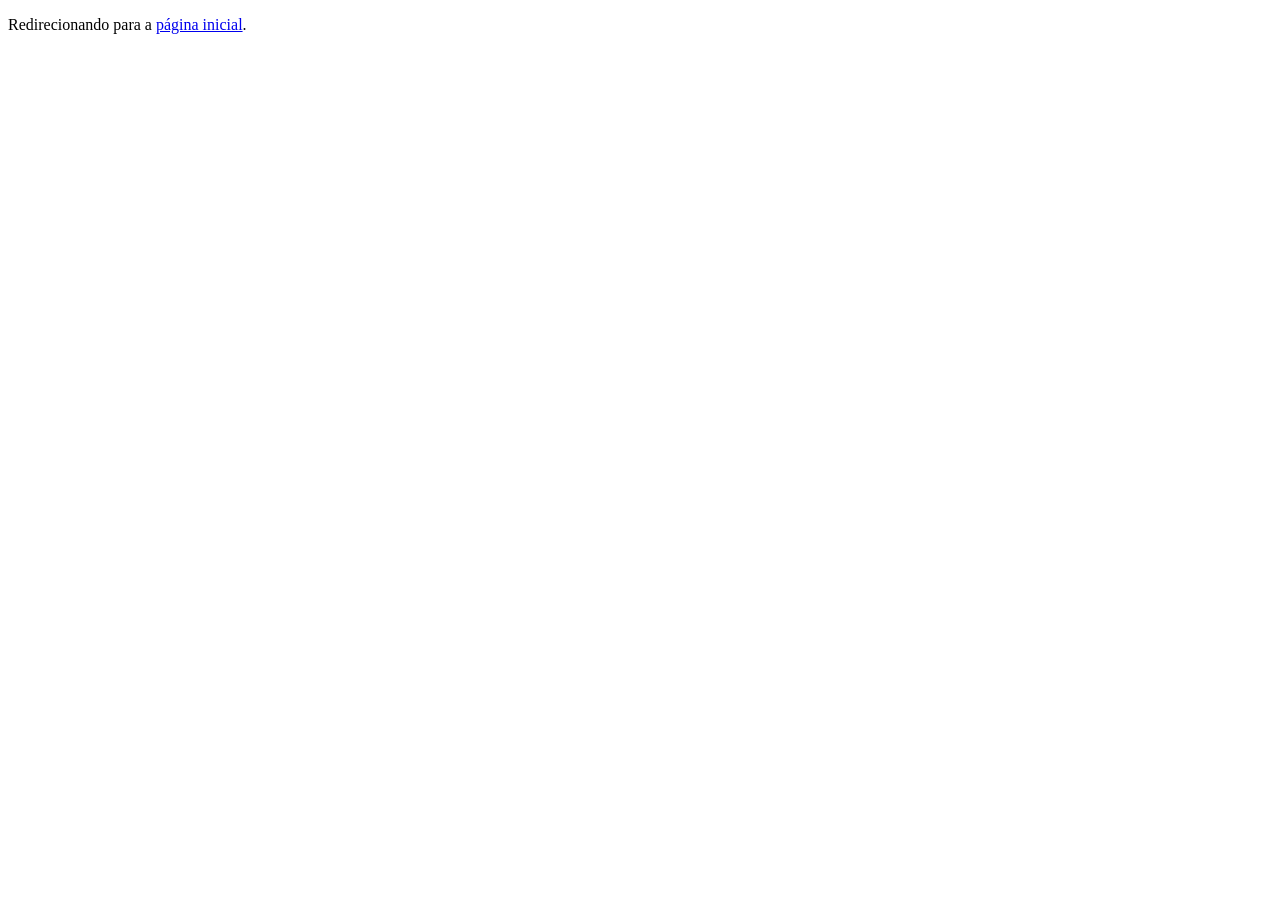
<file: index.html>
<!DOCTYPE html>
<html lang="pt-BR">
<head>
  <meta charset="UTF-8">
  <meta http-equiv="refresh" content="0; url=./index.php">
  <meta name="robots" content="noindex, follow">
  <link rel="canonical" href="./index.php">
  <title>Redirecionando…</title>
</head>
<body>
  <p>Redirecionando para a <a href="./index.php">página inicial</a>.</p>
</body>
</html>
</file>
